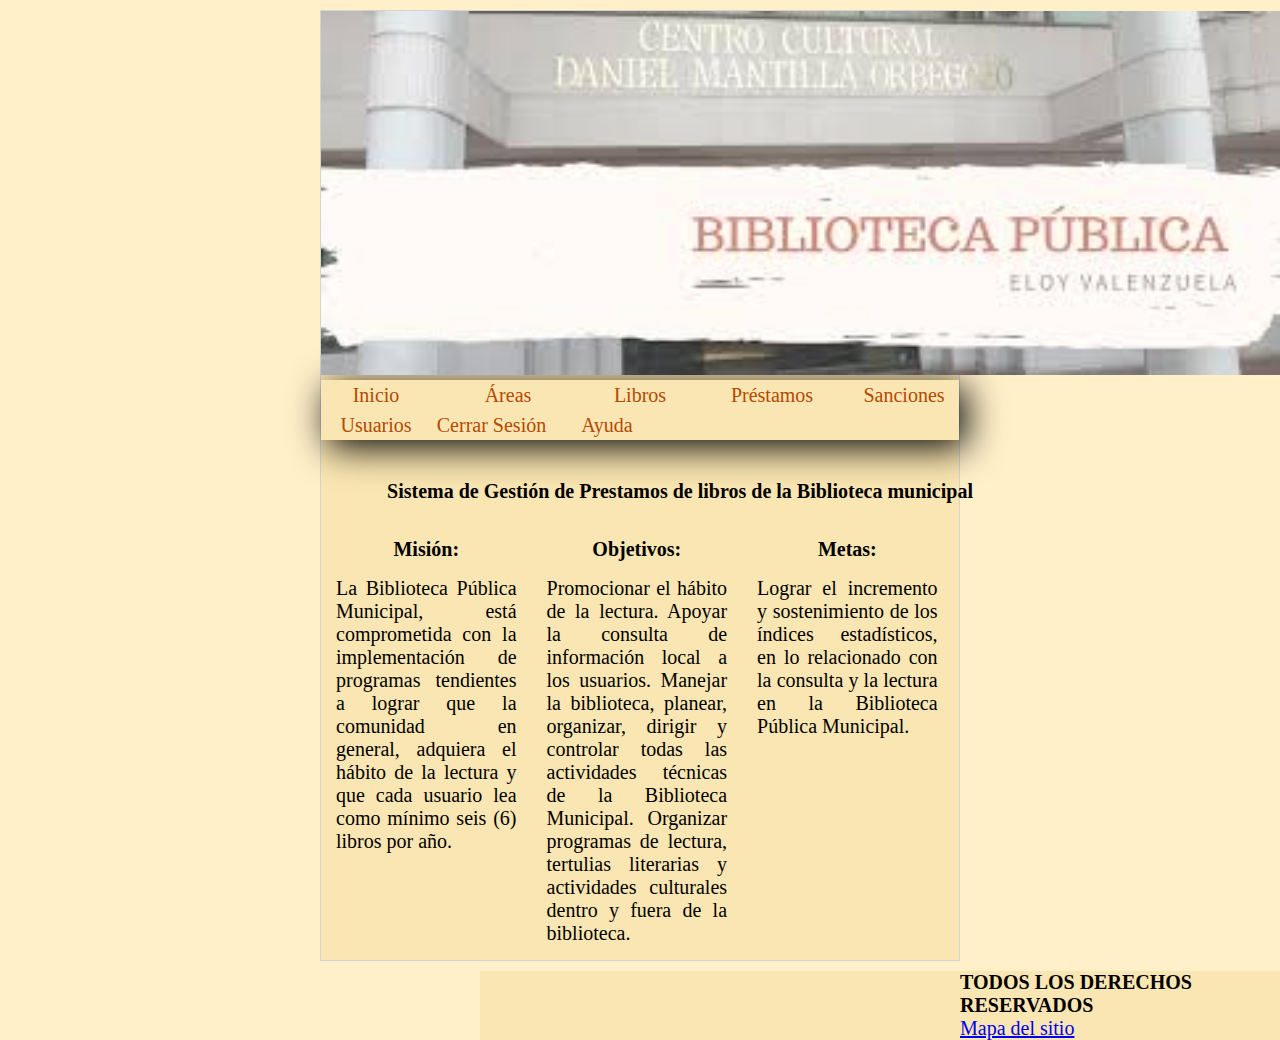
<file: Biblioteca/index.html>
<!DOCTYPE html>
<html lang="en">
    <head>
        <meta charset="UTF-8">
        <meta http-equiv="X-UA-Compatible" content="IE=edge">
        <meta name="viewport" content="width=device-width, initial-scale=1.0">
        <title>Biblioteca Municipal</title>
        <link rel="stylesheet" type="text/css" href="./css/dj.css">
    </head>

    <body>
        <div class="contenedor">
            <div class="encabezado">
                <img src="../Biblioteca/img/a.jpg" alt="Imagen biblioteca municipal">
           
            </div>
            <nav class="navegacion">
                <ul class="menu">
                    <li><a href="./index.html">Inicio </a></li>
                    <li><a href="#">Áreas</a>
                        <ul class="submenu">
                            <li><a href="./views/area.php?accion=ingresar">Ingresar nueva</a></li>
                            <li><a href="./views/area.php?accion=consultar">Consultar</a></li>
                            <li><a href="./views/area.php?accion=modificar">Modificar</a></li>
                            <li><a href="./views/area.php?accion=eliminar">Eliminar</a></li>
                        </ul>
                    </li>

                    <li><a href="#">Libros</a>
                        <ul class="submenu">
                            <li><a href="./views/libro.php?accion=ingresar">Ingresar nueva</a></li>
                            <li><a href="./views/libro.php?accion=consultar">Consultar</a></li>
                            <li><a href="./views/libro.php?accion=modificar">Modificar</a></li>
                            <li><a href="./views/libro.php?accion=eliminar">Eliminar</a></li>
                        </ul>
                    </li>
                    <li><a href="#">Préstamos</a>
                        <ul class="submenu">
                            <li><a href="./views/prestamo.php?accion=prestamo">Realizar préstamo</a></li>
                            <li><a href="./views/prestamo.php?accion=devolucion">Realizar devolución</a></li>
                        </ul>
                    </li>
                    <li><a href="./views/sanciones.php">Sanciones</a></li>
                    <li><a href="#">Usuarios</a>
                        <ul class="submenu">
                            <li><a href="./views/usuario.php?accion=ingresar">Ingresar nueva</a></li>
                            <li><a href="./views/usuario.php?accion=consultar">Consultar</a></li>
                            <li><a href="./views/usuario.php?accion=modificar">Modificar</a></li>
                            <li><a href="./views/usuario.php?accion=eliminar">Eliminar</a></li>
                        </ul>
                    </li>
                    <li>            <a href="../userAccount.php?logoutSubmit=1" class="logout">Cerrar Sesión</a>
                    </li>
                        <!-- <li><a href="mapa.html">Mapa</a></li> -->
                        <li><a href="ayuda/index.htm">Ayuda</a></li>
                </ul>
            </nav>
            <main>
                <h3 class="subtituloh3">Sistema de Gestión de Prestamos de libros de la Biblioteca municipal</h3>
                <div class="contenido">
                    <article>
                        <h5>Misión: </h5>
                        <br>
                        <p>La Biblioteca Pública Municipal, está comprometida con la implementación de
                            programas tendientes a lograr que la comunidad en general, adquiera el hábito de la lectura y
                            que cada usuario lea como mínimo seis (6) libros por año.</p>
                    </article>
                    <article>
                        <h5>Objetivos: </h5>
                        <br>
                        <p>Promocionar el hábito de la lectura.
                            Apoyar la consulta de información local a los usuarios.
                            Manejar la biblioteca, planear, organizar, dirigir y controlar todas
                            las actividades técnicas de la Biblioteca Municipal.
                            Organizar programas de lectura, tertulias literarias y actividades culturales dentro y fuera de
                            la biblioteca.</p>
                    </article>
                    <article>
                        <h5>Metas: </h5>
                        <br>
                        <p>Lograr el incremento y sostenimiento de los índices estadísticos, en lo relacionado
                            con la consulta y la lectura en la Biblioteca Pública Municipal. </p>
                    </article>
                </div>
            </main>
        </div>
    </body>
    <div class="footer">
        <footer>
            <h2>TODOS LOS DERECHOS RESERVADOS</h2>
            <a href="mapa.html">Mapa del sitio</a>
        </footer>
    </div>

</html>
</file>
<file: Biblioteca/css/dj.css>
*{
    padding: 0%;
    margin: 0%;
    box-sizing: border-box;
    font-size: 20px;
}
body {
    background-color: #FFF0C9;
}

.contenedor {
    font-size: 1em;
    background-color: #fae6b2;
    border: #d3d3d3 1px solid;
    text-align: justify;
    margin: 10px auto;
    width: 50%;
}

.encabezado img{
    width: 960px;
    height: 50%;
    float: center;
}

.encabezado p{
    font-size: 3rem;
    color: #ffffff;
    position: absolute;
    top: 20%;
    left: 50%;
    transform: translate(-50%, -50%);
    text-shadow: 0 0 8px rgba(0, 0, 0, 0.8);
}

.menu {
    /*outline: 1px solid red;*/
    list-style: none;
    background: #fae6b2 ;
    line-height: 30px;
    box-shadow: 7px 7px 37px #000;
    font-size: 22px;
}
.menu li {
    /*outline: 1px solid blue;*/
    width: 110px;
    display: inline-block;
    text-align: center;
    position: relative;
}
.menu a {
    /*outline: 1px solid green;*/
    text-decoration: none;
    color: #b44901;
    display: block;
}

.menu a:hover {
    background: #b44901 ;
    color: #fae6b2;
}

.submenu {
    position: absolute;
    background: #fae6b2;
    width: 100%;
    visibility: hidden;
}
.submenu a {
    display: block;
    color: #b44901;
    font-size: 20px;
}
.menu li:hover .submenu {
    visibility: visible;
    width: 100%;
}
.contenido{
    display: flex;
    flex-direction: row;
}
.subtituloh3 {
    color: #000;
    width: 100%;
    margin: 2rem 2rem 1rem 2rem;
    text-align: center;
}
.contenido article {
    display: flex;
    flex-direction: column;
    align-items: center;
    width: 33%;
    padding: 15px;    
    font-size: 14px;
}

/* Area */
h1 {
    margin-top: 30px;
    font-size: 32px;
    margin-bottom: 10px;
    padding: 0 100px;
    color: #b44901;
}

.area {
    width: 40%;
    color: #b44901;
    font-size: 20px;
    text-align: end;
}

.new {
    width: 30%;
    background: #fff;
    border: 1px solid #b44901;
    border-radius: 3px;
    font-size: 16px;
}

.boton {
    width: 33%;
    background: #9b9b9b;
    margin: 20px 25px;
    padding: 2px;
    color: #b44901;
    border: 2px solid #808080;
    border-radius: 3px;
    font-size: 14px;
    cursor: pointer;
}

.boton:hover {
    color: #9b9b9b;
    background-color: #b44901;
}

/* Table */
table {
    margin: 0 auto;
    width: 50%;
    border: solid 1px black;
    margin-bottom: 10px;

}

th, td {
    margin: 20px;
    text-align: center;
    border: solid 1px black;
}
.footer, footer{
    width: 50%;
    background-color: #fae6b2;
    float:left;
    margin-left: 24em;
}
</file>
